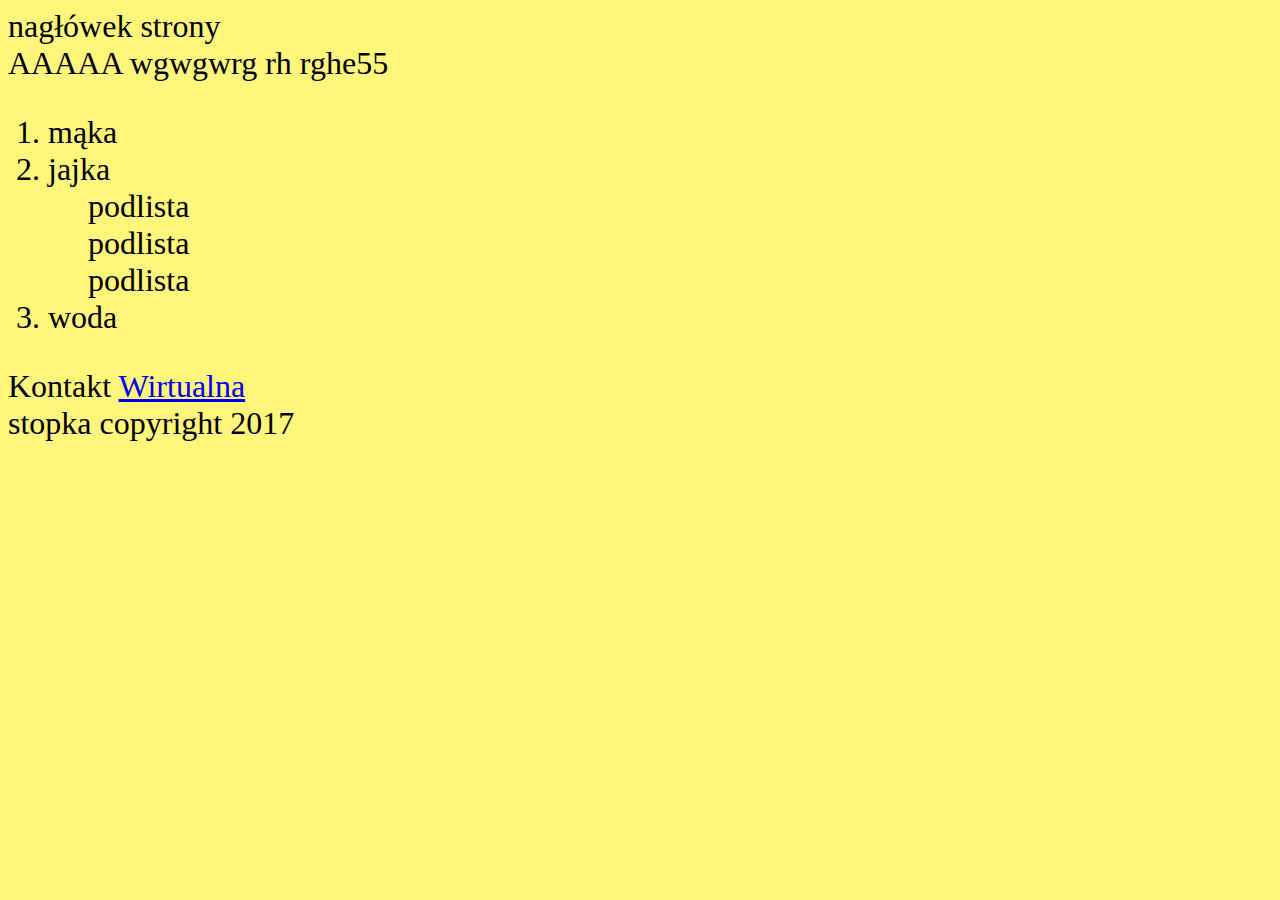
<file: index.html>
<!DOCTYPE html>
<html lang="en">
<head>
    <meta charset="UTF-8">
    <title>Tu jest tytuł strony INFOSHARE academy</title>
    <link rel="stylesheet" href="styles/main.css">
</head>
<body>
    <header>nagłówek strony</header>

<main>
    <section id="sekcja-nr-1">
        <div class="poligon">AAAAA wgwgwrg rh rghe55 </div>
    </section>
    <section>
        <nav>
        <ol>
            <li> mąka </li>
            <li> jajka
                <ol class="elementy-zielone">podlista</ol>
                <ol class="elementy-zielone">podlista</ol>
                <ol>podlista</ol>
            </li>
            <li> woda </li>
        </ol>
        </nav>
    </section>
    <section>
        Kontakt
        <a href="http://www.wp.pl" target="_blank">Wirtualna</a>

    </section>
</main>

    <footer> stopka copyright 2017</footer>
</body>
</html>
</file>
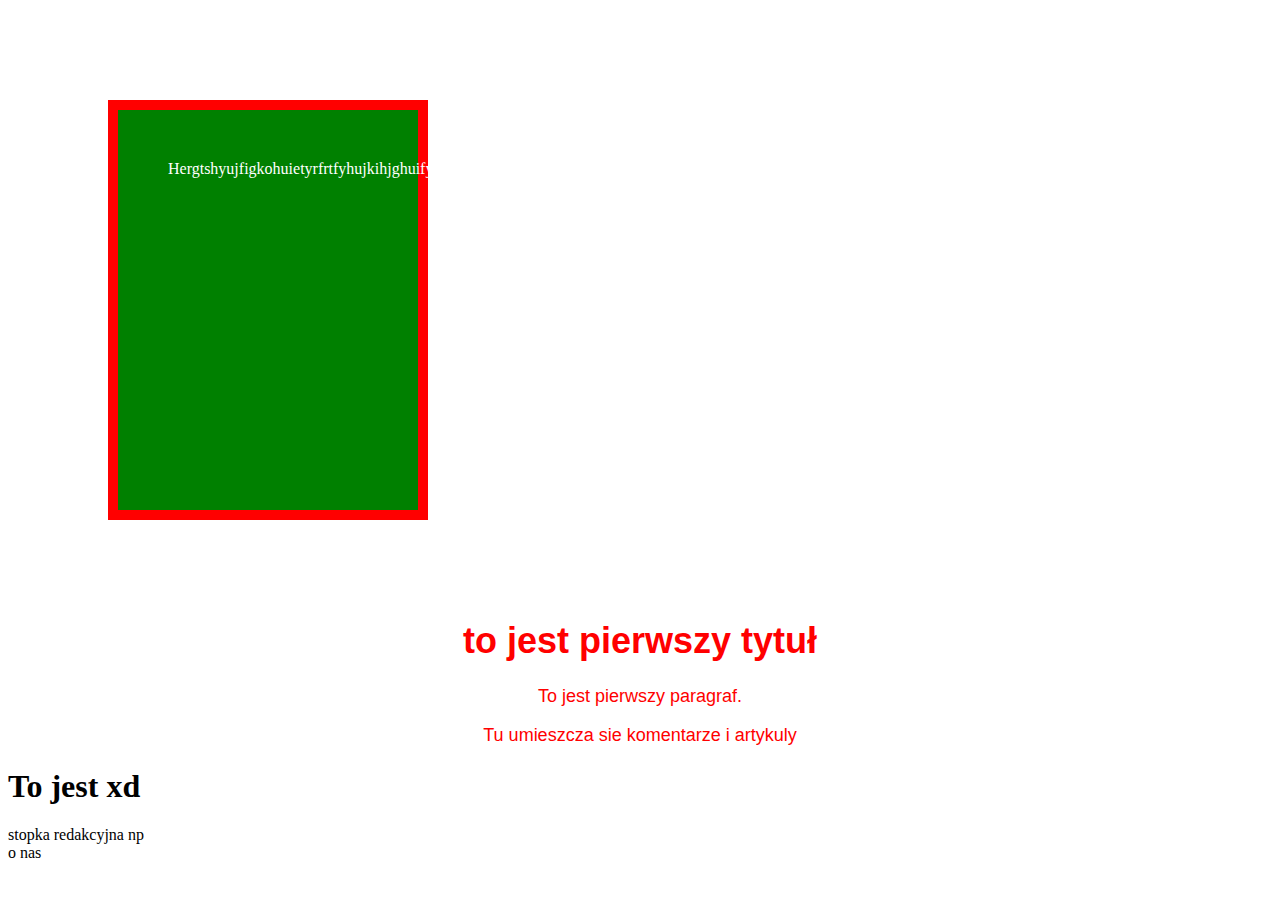
<file: html/index.html>
<!DOCTYPE html>
<html lang="en">
<head>
    <meta charset="UTF-8">
    <title>Kurs HTML</title>
    <link rel="stylesheet" type="text/css" href="styles/style.css"/>
</head>
<body>
<header>Hergtshyujfigkohuietyrfrtfyhujkihjghuifyutrewerrtgfyhhe</header>
<main>
    <section id="test-sekcja-1">
        <h1>to jest pierwszy tytuł</h1>
        <p>To jest pierwszy paragraf.</p>
        <article>Tu umieszcza sie komentarze i artykuly</article>
    </section>

    <h1>To jest xd</h1>
</main>

<footer>stopka redakcyjna np</footer>
<div class="about-us">

    o nas
</div>
</body>
</html>
</file>
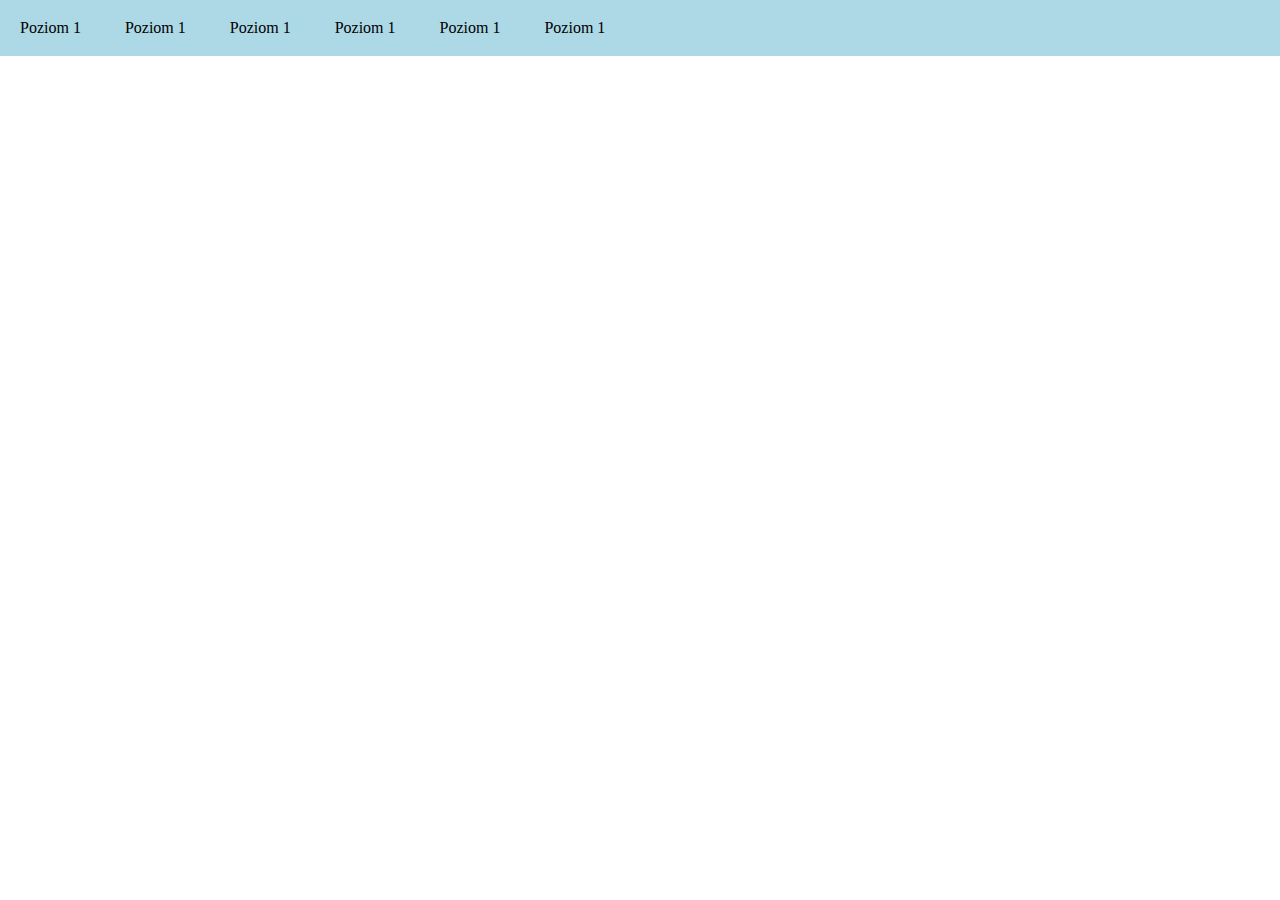
<file: zajecia/index.html>
<!DOCTYPE html>
<html lang="en">
    <head>
        <meta charset="UTF-8">
        <title>ISA</title>
        <link rel="stylesheet" href="styles/main.css">
    </head>
    <body>

    <nav>
        <ul class="poziom-1">
            <li>Poziom 1</li>
            <li>Poziom 1
                <ul class="poziom-2">
                    <li>Poziom 2</li>
                    <li>Poziom 2
                        <ul class="poziom-3">
                            <li>Poziom 3</li>
                            <li>Poziom 3</li>
                        </ul>
                    </li>
                    <li>Poziom 2</li>
                    <li>Poziom 2</li>
                </ul>
            </li>
            <li>Poziom 1</li>
            <li>Poziom 1
                <ul class="poziom-2">
                    <li>Poziom 2</li>
                    <li>Poziom 2</li>
                    <li>Poziom 2
                        <ul class="poziom-3">
                            <li>Poziom 3</li>
                            <li>Poziom 3</li>
                            <li>Poziom 3</li>
                            <li>Poziom 3</li>
                        </ul>
                    </li>
                </ul>
            </li>
            <li>Poziom 1</li>
            <li>Poziom 1</li>
        </ul>

    </nav>

    
    </body>
</html>
</file>
<file: styles/main.css>
#produkt{
    color: crimson;
    background-color: #e7e7ff;
    height: 300px;
    width: 500px;
    padding: 20px 20px 20px 20px;
    margin: 20px 20px 20px 20px;
    border-top-width: 20px;
    border-right-width: 20px;
    border-left-width: 20px;
    border-bottom-width: 20px;
    border-style: solid;
}
.div{
    font-weight: bolder;
}
body{
    background-color: #fff67b;
    font-family: "Bitstream Charter" sans-serif;
    font-size: 2em;
}
</file>
<file: html/styles/style.css>
#test-sekcja-1 {
    font-family: Arial, sans-serif;
    font-size: large;
    color: red;
    text-align: center;
}
header {
    background-color: green;
    height: 300px;
    width: 200px;
    color: white;
    padding: 50px;
    margin: 100px;
    border-width: 10px;
    border-color: red;
    border-style: solid;
    text-align: center;

}
</file>
<file: zajecia/styles/main.css>
/* http://meyerweb.com/eric/tools/css/reset/
   v2.0 | 20110126
   License: none (public domain)
*/

html, body, div, span, applet, object, iframe,
h1, h2, h3, h4, h5, h6, p, blockquote, pre,
a, abbr, acronym, address, big, cite, code,
del, dfn, em, img, ins, kbd, q, s, samp,
small, strike, strong, sub, sup, tt, var,
b, u, i, center,
dl, dt, dd, ol, ul, li,
fieldset, form, label, legend,
table, caption, tbody, tfoot, thead, tr, th, td,
article, aside, canvas, details, embed,
figure, figcaption, footer, header, hgroup,
menu, nav, output, ruby, section, summary,
time, mark, audio, video {
    margin: 0;
    padding: 0;
    border: 0;
    font-size: 100%;
    font: inherit;
    vertical-align: baseline;
}
/* HTML5 display-role reset for older browsers */
article, aside, details, figcaption, figure,
footer, header, hgroup, menu, nav, section {
    display: block;
}
body {
    line-height: 1;
}
ol, ul {
    list-style: none;
}
blockquote, q {
    quotes: none;
}
blockquote:before, blockquote:after,
q:before, q:after {
    content: '';
    content: none;
}
table {
    border-collapse: collapse;
    border-spacing: 0;
}

nav {
    background-color: darkgoldenrod;
}

.poziom-1 {
    background-color: lightblue;
}

.poziom-2 {
    background-color: lightgreen;
}

.poziom-3 {
    background-color: lightsalmon;
}

.poziom-4 {
    background-color: pink;
}



li > ul {
    display: none;
}

li:hover > ul {
    display: block;
}

li {
    position: relative;
}

.poziom-1 > li {
    display: inline-block;
    padding: 20px;
}

.poziom-2 {
    position: absolute;
    top: 100%;
    left: 0;
    width: 100%;
}

.poziom-3 {
    position: absolute;
    left: 100%;
    top: 0;
    width: 100%;
}
</file>
